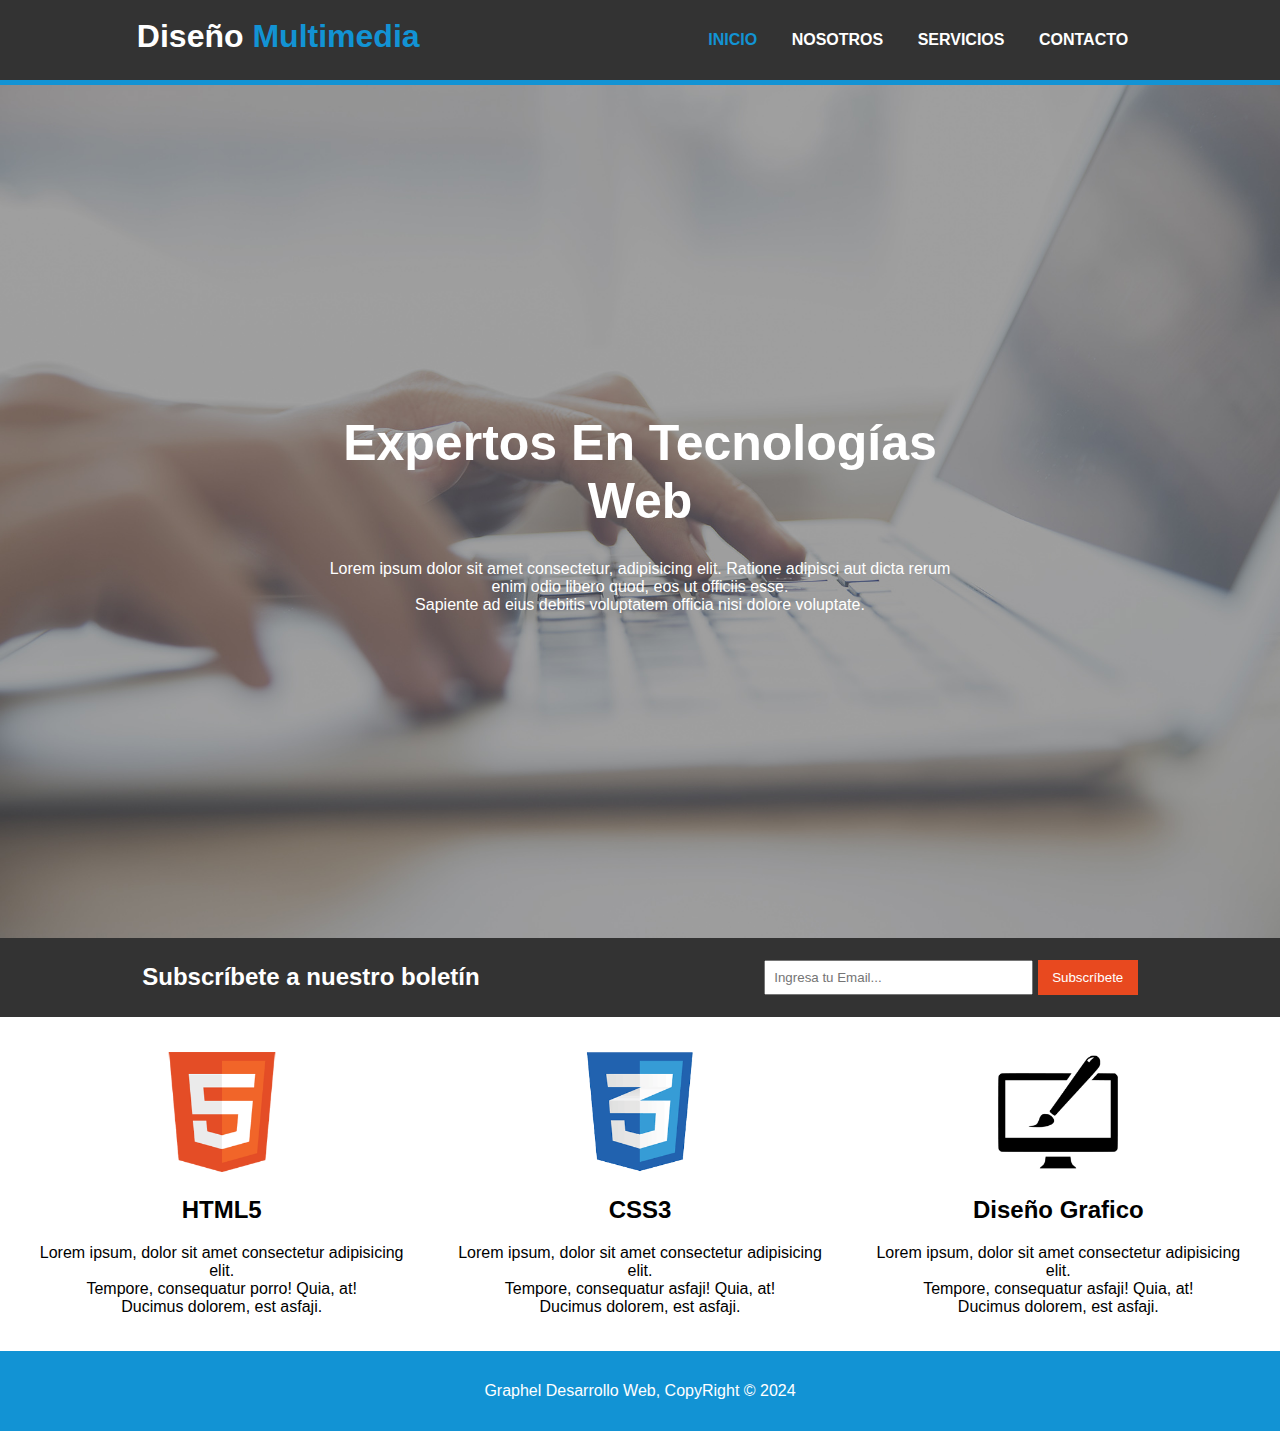
<file: index.html>
<!DOCTYPE html>
<html lang="en">
<head>
    <meta charset="UTF-8">
    <meta name="viewport" content="width=device-width, initial-scale=1.0">
    <title>Diseño Multimedia</title>
    <link rel="stylesheet" href="/styles/styles.css">
    <link rel="shortcut icon" href="Assets/images/icon.png">
</head>
<body>
    <header>
        <div class="title">
            <h1>Diseño <span class="blueTitle">Multimedia</span></h1>            
        </div>
        <div class="navigator">
            <nav>
                <a class="inicio" href="index.html">Inicio</a>
                <a class="nosotros" href="/templates/nosotros.html">Nosotros</a>
                <a class="servicios" href="/templates/servicios.html">Servicios</a>
                <a class="contacto" href="/templates/contacto.html">Contacto</a>
            </nav>
        </div>
    </header>
    
    <div class="imagen-cabecera-contenedor">
        <img class="imagen-cabecera" src="/imagenes/cabecera.jpg" alt="computer">
        
        <div class="texto-imagen">
            <h1>Expertos En Tecnologías Web</h1>
                <p>
                    Lorem ipsum dolor sit amet consectetur, adipisicing elit. Ratione adipisci aut dicta rerum enim odio libero quod, eos ut officiis esse. <br>
                   Sapiente ad eius debitis voluptatem officia nisi dolore voluptate.
                </p>
        </div>
    </div>

    <div class="subscribe">

        <div class="text">
            <h2>Subscríbete a nuestro boletín</h2>  
        </div>

        <div class="email">
            <input class="input" type="text" name="email" placeholder="Ingresa tu Email..." required>
            <button class="btn" type="submit">Subscríbete</button>
        </div>

    </div>

    <div class="trilogy">

        <div class="html">
            <img src="/imagenes/logo_html.png" alt="html5">
            <h2>HTML5</h2>
            <p>Lorem ipsum, dolor sit amet consectetur adipisicing elit. <br>
                 Tempore, consequatur porro! Quia, at! <br>
                 Ducimus dolorem, est asfaji.</p>
        </div>

        <div class="css">
            <img src="/imagenes/logo_css.png" alt="css3">
            <h2>CSS3</h2>
            <p>Lorem ipsum, dolor sit amet consectetur adipisicing elit. <br>
                 Tempore, consequatur asfaji! Quia, at! <br>
                 Ducimus dolorem, est asfaji.</p>
        </div>

        <div class="diseño-grafico">
            <img src="/imagenes/logo_brush.png" alt="Diseño-grafico">
            <h2>Diseño Grafico</h2>
            <p>Lorem ipsum, dolor sit amet consectetur adipisicing elit. <br>
                 Tempore, consequatur asfaji! Quia, at! <br>
                 Ducimus dolorem, est asfaji.</p>
        </div>

    </div>

</body>    
<footer>
        <p>Graphel Desarrollo Web, CopyRight © 2024</p>
</footer>
</html>
</file>
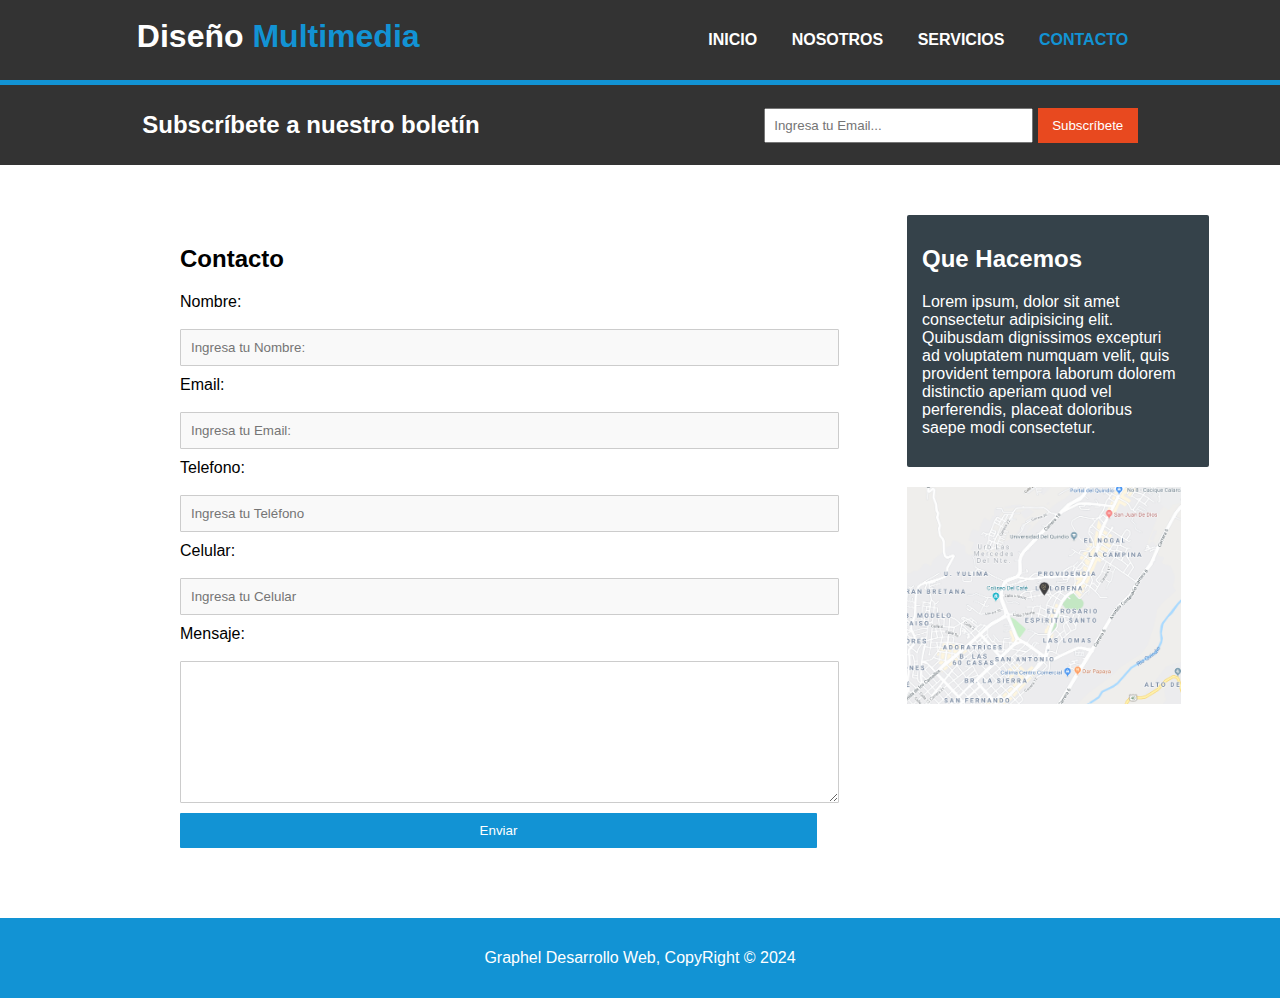
<file: templates/contacto.html>
<!DOCTYPE html>
<html lang="en">
<head>
    <meta charset="UTF-8">
    <meta name="viewport" content="width=device-width, initial-scale=1.0">
    <title>Contacto</title>
    <link rel="stylesheet" href="/styles/styles.css">
    <link rel="shortcut icon" href="../Assets/images/icon.png">
</head>
<body>
    <header>
        <div class="title">
            <h1>Diseño <span class="blueTitle">Multimedia</span></h1>            
        </div>
        <div class="navigator">
            <nav>
                <a class="inicio-contacto" href="/ndex.html">Inicio</a>
                <a class="nosotros-contacto" href="nosotros.html">Nosotros</a>
                <a class="servicios-contacto" href="servicios.html">Servicios</a>
                <a class="contacto-contacto" href="contacto.html">Contacto</a>
            </nav>
        </div>
    </header>

    <div class="subscribe-NOSOTROS">

        <div class="text">
            <h2>Subscríbete a nuestro boletín</h2>  
        </div>

        <div class="email">
            <input class="input" type="text" name="email" placeholder="Ingresa tu Email..." required>
            <button class="btn" type="submit">Subscríbete</button>
        </div>

    </div>

    <div class="contacto-content-padre">
        <div class="contact-form">
                <h2>Contacto</h2>
                <form action="#" method="post">
                    <label for="name">Nombre:</label><br>
                    <input type="text" name="nombre" id="name" placeholder="Ingresa tu Nombre: " required>
                    
                    <label for="email">Email: </label><br>
                    <input type="email" name="email" id="email" placeholder="Ingresa tu Email: " required>
                    
                    <label for="tel">Telefono:</label><br>
                    <input type="tel" name="telefono" id="tel" placeholder="Ingresa tu Teléfono" required>
                    
                    <label for="cel">Celular:</label><br>
                    <input type="tel" name="celular" id="cel" placeholder="Ingresa tu Celular" required>
                    
                    <label for="message">Mensaje:</label><br>
                    <textarea name="mensaje" id="message" required></textarea>
                    
                    <button type="submit">Enviar</button>
                </form>
        </div>
        
        <div class="div-2">
            <div class="que-hacemos">
                <h2>Que Hacemos</h2>
                <p>Lorem ipsum, dolor sit amet consectetur adipisicing elit. 
                    Quibusdam dignissimos excepturi ad voluptatem numquam velit, 
                    quis provident tempora laborum dolorem distinctio aperiam quod vel 
                    perferendis, placeat doloribus saepe modi consectetur.
                </p>
            </div>

            <div class="mapa-container">
                <img src="/imagenes/mapaGoogle.png" alt="map">
            </div>

        </div>

        

    </div>

</body> 

<footer>
        <p>Graphel Desarrollo Web, CopyRight © 2024</p>
</footer>

</html>
</file>
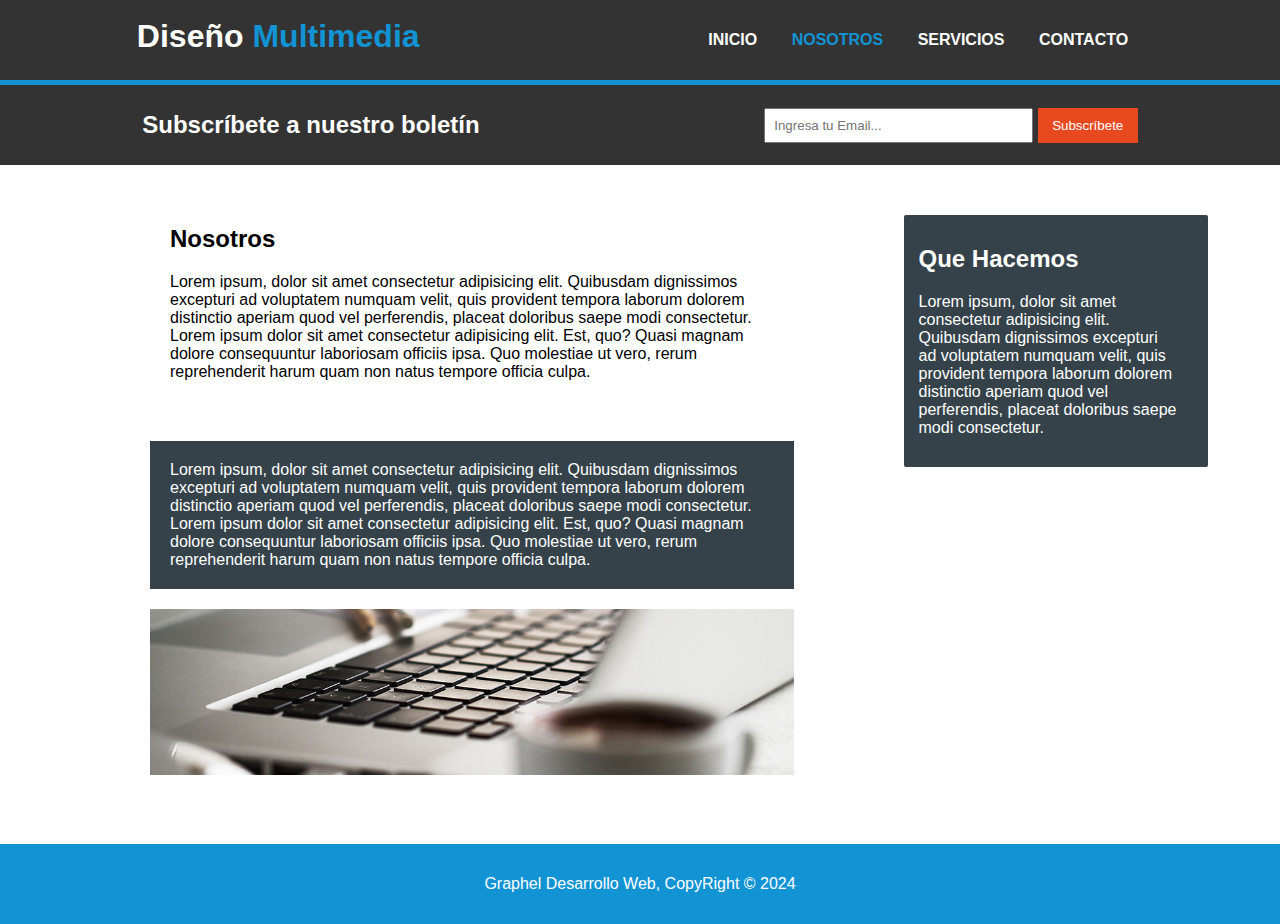
<file: templates/nosotros.html>
<!DOCTYPE html>
<html lang="en">
<head>
    <meta charset="UTF-8">
    <meta name="viewport" content="width=device-width, initial-scale=1.0">
    <title>Nosotros</title>
    <link rel="stylesheet" href="/styles/styles.css">
    <link rel="shortcut icon" href="../Assets/images/icon.png">
</head>
<body>
    <header>
        <div class="title">
            <h1>Diseño <span class="blueTitle">Multimedia</span></h1>            
        </div>
        <div class="navigator">
            <nav>
                <a class="inicio-nosotros" href="/ndex.html">Inicio</a>
                <a class="nosotros-nosotros" href="nosotros.html">Nosotros</a>
                <a class="servicios-nosotros" href="servicios.html">Servicios</a>
                <a class="contacto-nosotros" href="contacto.html">Contacto</a>
            </nav>
        </div>
    </header>

    <div class="subscribe-NOSOTROS">

        <div class="text">
            <h2>Subscríbete a nuestro boletín</h2>  
        </div>

        <div class="email">
            <input class="input" type="text" name="email" placeholder="Ingresa tu Email..." required>
            <button class="btn" type="submit">Subscríbete</button>
        </div>

    </div>

    <div class="nosotros-content-padre">
        <div class="div-1">
                <div class="nosotros-text-1">
                <h2>Nosotros</h2>
                <p>Lorem ipsum, dolor sit amet consectetur adipisicing elit. 
                    Quibusdam dignissimos excepturi ad voluptatem numquam velit, 
                    quis provident tempora laborum dolorem distinctio aperiam quod vel 
                    perferendis, placeat doloribus saepe modi consectetur.
                    Lorem ipsum dolor sit amet consectetur adipisicing elit. Est, quo? 
                    Quasi magnam dolore consequuntur laboriosam officiis ipsa. Quo molestiae
                    ut vero, rerum reprehenderit harum quam non natus tempore officia culpa.
                </p>
            </div>
            <div class="nosotros-text-2">
                <p>Lorem ipsum, dolor sit amet consectetur adipisicing elit. 
                    Quibusdam dignissimos excepturi ad voluptatem numquam velit, 
                    quis provident tempora laborum dolorem distinctio aperiam quod vel 
                    perferendis, placeat doloribus saepe modi consectetur.
                    Lorem ipsum dolor sit amet consectetur adipisicing elit. Est, quo? 
                    Quasi magnam dolore consequuntur laboriosam officiis ipsa. Quo molestiae
                    ut vero, rerum reprehenderit harum quam non natus tempore officia culpa.
                </p>
            </div>

            <div class="imagen-891-contenedor">
                <img src="/imagenes/891.jpg" alt="image">
            </div>
        </div>
        
        <div class="div-2">
            <div class="que-hacemos">
                <h2>Que Hacemos</h2>
                <p>Lorem ipsum, dolor sit amet consectetur adipisicing elit. 
                    Quibusdam dignissimos excepturi ad voluptatem numquam velit, 
                    quis provident tempora laborum dolorem distinctio aperiam quod vel 
                    perferendis, placeat doloribus saepe modi consectetur.
                </p>
            </div>
        </div>

    </div>

</body> 

<footer>
        <p>Graphel Desarrollo Web, CopyRight © 2024</p>
</footer>

</html>
</file>
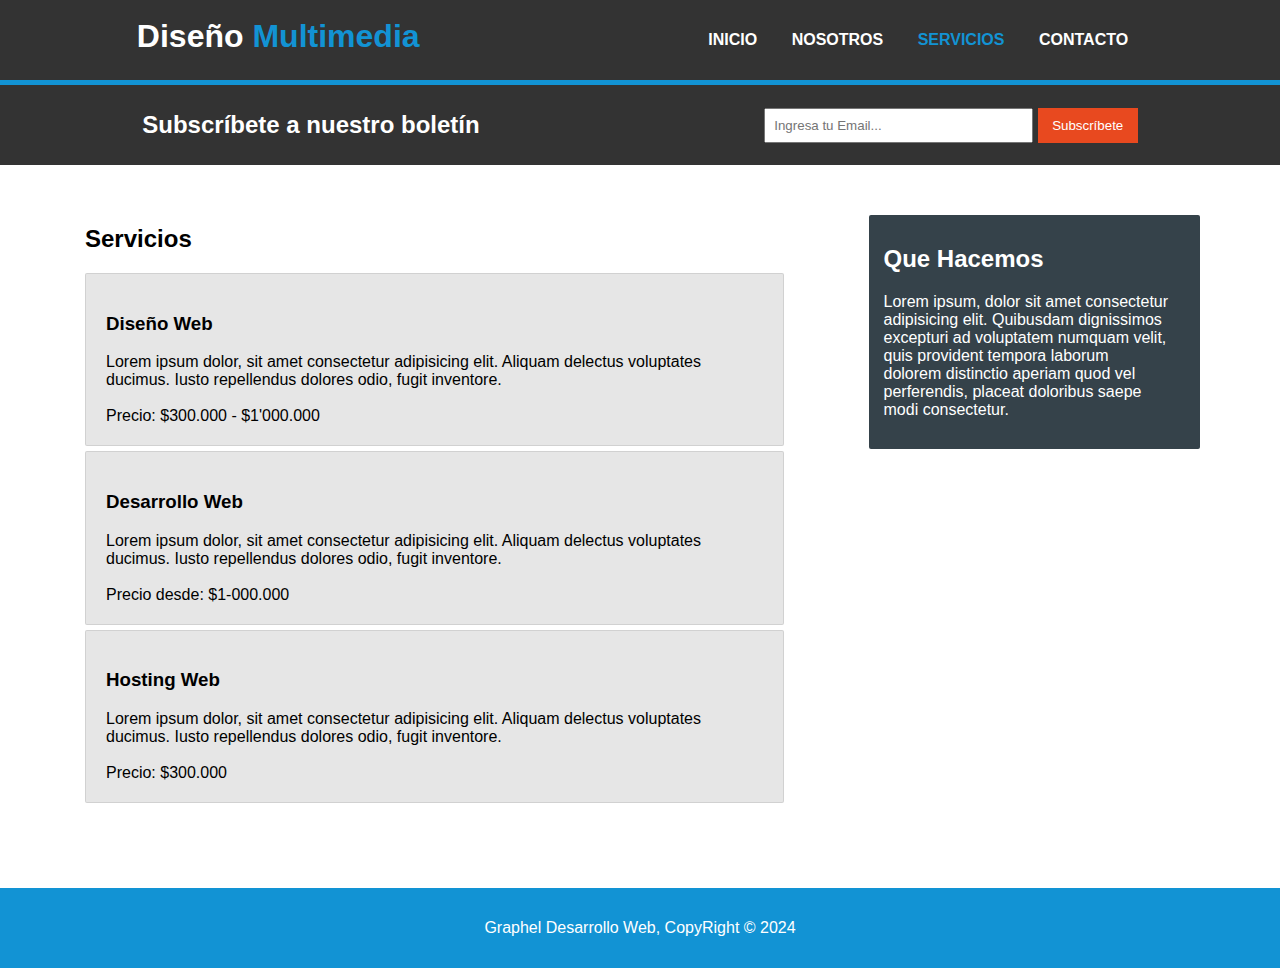
<file: templates/servicios.html>
<!DOCTYPE html>
<html lang="en">
<head>
    <meta charset="UTF-8">
    <meta name="viewport" content="width=device-width, initial-scale=1.0">
    <title>Servicios</title>
    <link rel="stylesheet" href="/styles/styles.css">
    <link rel="shortcut icon" href="../Assets/images/icon.png">
</head>
<body>
    <header>
        <div class="title">
            <h1>Diseño <span class="blueTitle">Multimedia</span></h1>            
        </div>
        <div class="navigator">
            <nav>
                <a class="inicio-servicios" href="/ndex.html">Inicio</a>
                <a class="nosotros-servicios" href="nosotros.html">Nosotros</a>
                <a class="servicios-servicios" href="servicios.html">Servicios</a>
                <a class="contacto-servicios" href="contacto.html">Contacto</a>
            </nav>
        </div>
    </header>

    <div class="subscribe-NOSOTROS">

        <div class="text">
            <h2>Subscríbete a nuestro boletín</h2>  
        </div>

        <div class="email">
            <input class="input" type="text" name="email" placeholder="Ingresa tu Email..." required>
            <button class="btn" type="submit">Subscríbete</button>
        </div>

    </div>

    <div class="servicios-content-padre">
        <div class="div-1-textos">
                <h2>Servicios</h2>
            <div class="div-1-texto-1">
                <h3>Diseño Web</h3>
                <p>Lorem ipsum dolor, sit amet consectetur adipisicing elit. 
                    Aliquam delectus voluptates ducimus. Iusto repellendus dolores odio, 
                    fugit inventore. <br> <br>
                    Precio: $300.000 - $1'000.000
                </p>
            </div>

            <div class="div-1-texto-2">
                <h3>Desarrollo Web</h3>
                <p>Lorem ipsum dolor, sit amet consectetur adipisicing elit. 
                    Aliquam delectus voluptates ducimus. Iusto repellendus dolores odio, 
                    fugit inventore. <br> <br>
                    Precio desde: $1-000.000
                </p>
            </div>

            <div class="div-1-texto-3">
                <h3>Hosting Web</h3>
                <p>Lorem ipsum dolor, sit amet consectetur adipisicing elit. 
                    Aliquam delectus voluptates ducimus. Iusto repellendus dolores odio, 
                    fugit inventore. <br> <br>
                    Precio: $300.000
                </p>
            </div>

        </div>
        
        <div class="div-2">
            <div class="que-hacemos">
                <h2>Que Hacemos</h2>
                <p>Lorem ipsum, dolor sit amet consectetur adipisicing elit. 
                    Quibusdam dignissimos excepturi ad voluptatem numquam velit, 
                    quis provident tempora laborum dolorem distinctio aperiam quod vel 
                    perferendis, placeat doloribus saepe modi consectetur.
                </p>
            </div>
        </div>

    </div>

</body> 

<footer>
        <p>Graphel Desarrollo Web, CopyRight © 2024</p>
</footer>

</html>
</file>
<file: styles/styles.css>
/* DO NOT TOUCH -------->*/

        body {
          font-family: Arial, sans-serif;
          margin: 0;
          padding: 0;
          background-color: #1293D4;
      }
      
      /* INICIO HEADER: */
      header {
          display: flex;
          background-color: #333;
          color: #fff;
          padding: 0;
          text-align: center;
          height: 80px;
          margin-bottom: 5px;
          width: 100vw;
      }
      
      .navigator {
          display: flex;
          justify-content: center;
          align-items: center;
          margin-left: auto;
          margin-right: auto;
          line-height: 80px;
      }
      
      nav a {
          color: #fff;
          text-decoration: none;
          padding: 0 15px;
          font-weight: bold;
          text-transform: uppercase;
      }
      
      nav a:hover {
          color: #1293D4;
          transform: scale(1.05);
      }
      
      .title{
          margin: 0 auto;
          line-height: 30px;
      }
      
      .blueTitle{
          color: #1293D4;
      }
      .inicio{
          color: #1293D4;
      }
      /* FIN HEADER */
      
      
      /* INICIO SUBSCRIBETE */
      .subscribe{
          margin-top: -5px;
          background-color: #333;
          height: 80px;
          display: flex;
          flex-direction: row;
          justify-content: space-around;
          align-items: center;
          width: 100vw;
      }
      .text{
          line-height: 40px;
          color: #fff;
      }
      
      .btn{
          width: 100px;
          background-color: #E8491F;
          margin: 0;
          border: 0;
          color: #fff;
          padding: 10px;
      }
      .input{
          padding: 8px;
          padding-right: 80px;
      }
      /* FIN SUBSCRIBETE */
      
      
      /* FOOTER */
      footer {
          text-align: center;
          line-height: 80px;
          height: 80px;
          width: 100vw;
          color: #fff;
      }
      /* FIN FOOTER */
      
              /* DO NOT TOUCH <--------*/
      
      
      /* INDEX.INICIO IMAGEN CABECERA CON TEXTO */
      .imagen-cabecera-contenedor {
          position: relative;
          width: 100vw;
      }
      
      .imagen-cabecera {
          width: 100%;
          height: auto;
      }
      
      .texto-imagen{
          position: absolute; /* Permite la colocación precisa dentro del contenedor */
          top: 50%; /* Posiciona el borde superior al 50% del contenedor */
          left: 50%; /* Posiciona el borde izquierdo al 50% del contenedor */
          transform: translate(-50%, -50%); /* Mueve el elemento hacia atrás en un 50% de su ancho y alto */
          text-align: center;
      }
      .texto-imagen h1{
          font-size: 50px;
          color: #fff;
          margin: 0;
      }
      .texto-imagen p{
          color: #fff;
          margin-top: 30px;
      }
      /* INDEX.FIN IMAGEN CABECERA CON TEXTO */
      
      
      /* INDEX.INICIO IMAGENES TRILOGIA */
      .trilogy{
          display: flex;
          flex-direction: row;
          justify-content: center;
          align-items: center;
          gap: 0px;
          background-color: rgb(255, 255, 255);
          width: 100vw;
      }
      p{
          margin: 0;
      }
      .html,
      .css,
      .diseño-grafico{
          padding: 35px;
          background-color: rgb(255, 255, 255);
          text-align: center;
      }
      .html img,
      .css img,
      .diseño-grafico img{
          width: 120px;
      }
      .html{
          margin-right: -25px;
      }
      .diseño-grafico{
          margin-left: -25px;
      }
      /* INDEX.FIN IMAGENES TRILOGIA */
      
      
      
      /* NOSOTROS.INICIO SUBSCRIBE */
      .subscribe-NOSOTROS{
          margin-top: 0px;
          background-color: #333;
          height: 80px;
          display: flex;
          flex-direction: row;
          justify-content: space-around;
          align-items: center;
          width: 100vw;
      }
      /* NOSOTROS.FIN SUBSCRIBE */
      
      
      /* NOSOTROS.INICIO CONTENIDO PPAL */
      
      /* div padre: */
      .nosotros-content-padre{
      display: flex;
      flex-direction: row;
      width: 100vw;
      }
      
      /* div 1 dentro del principal: */
      .div-1{
          width: 65vw;
          padding: 20px 80px 60px 150px;
          background-color: #fff;
      }
      .nosotros-text-1{
          padding: 20px;
          padding-bottom: 40px;
      }
      .nosotros-text-2{
          background-color: #35424A;
          padding: 20px;
          margin: 20px 0;
      }
      .nosotros-text-2 p{
          color: #fff;
      }

      .imagen-891-contenedor{
          margin-top: 20px;
          margin-bottom: 5px;
      }
      .imagen-891-contenedor img{
          width: 100%
      }
      .div-2{
          display: flex;
          flex-direction: column;
          width: 35vw;
          padding: 10px 30px;
          background-color: #ffffff;
      }
      .que-hacemos{
          margin-top: 40px;
          background-color: #35424A;
          width: 75%;
          padding: 30px;
          padding-left: 15px;
          border-radius: 2px;
      }
      .que-hacemos h2{
          color: #fff;
          margin-top: 0;
      }
      .que-hacemos p{
          color: #fff;
      }
      .servicios-content-padre{
          display: flex;
          flex-direction: row;
          width: 100vw;
      }
      .div-1-textos{
          width: 65vw;
          padding: 40px 50px 80px 80px;
          background-color: #fff;
      }
      .div-1-textos h2{
          margin-left: 5px;
      }
      .div-1-texto-1{
          background-color: #E6E6E6;
          padding: 20px;
          margin: 5px;
          border: 1px solid #CCCC;
          border-radius: 2px;
      }
      .div-1-texto-2{
          background-color: #E6E6E6;
          padding: 20px;
          margin: 5px;
          border: 1px solid #CCCC;
          border-radius: 2px;
      }
      .div-1-texto-3{
          background-color: #E6E6E6;
          padding: 20px;
          margin: 5px;
          border: 1px solid #CCCC;
          border-radius: 2px;
      }
      .contacto-content-padre{
          display: flex;
          flex-direction: row;
          width: 100vw;
          background-color: #fff;
      }
      
      
      .contact-form{
          display: flex;
          flex-direction: column;
          justify-content: center;
          width: 65%;
          text-align: left;
          padding: 0px 60px 0px 180px;
      }
      
      
      .contact-form form{
          display: flex;
          flex-direction: column;
      }
      
      .contact-form input{
          background-color: #cccccc1c;
      }
      
      .contact-form input,
      .contact-form textarea,
      .contact-form button {
          width: 100%;
          padding: 10px;
          margin-bottom: 10px;
          border: 1px solid #ccc;
          border-radius: 1px;
      }
      textarea{
          height: 120px;
      }
      
      .contact-form button {
          background-color: #1293D4;
          color: white;
          border: none;
          cursor: pointer;
      }
      
      .contact-form button:hover {
          background-color: #0a7bbd;
      }
      
      
      /* imagen mapa:  */
      .mapa-container{
          padding-top: 20px;
      }
      .mapa-container img{
          width: 80%;
          padding-bottom: 200px;
      }
      
      
      
      /* CAMBIANDO EL COLOR DE LOS BOTONES HEADER */
      
      /* SERVICIOS:  */
      .inicio-servicios{
          color: #fff;
      }
      .nosotros-servicios{
          color: #fff;
      }
      .servicios-servicios{
          color: #1293D4;
      }
      .contacto-servicios{
          color: #fff;
      }
      
      /* NOSOTROS:  */
      .inicio-nosotros{
          color: #fff;
      }
      .nosotros-nosotros{
          color: #1293D4;
      }
      .servicios-nosotros{
          color: #fff;
      }
      .contacto-nosotros{
          color: #fff;
      }
      
      /* CONTACTO:  */
      .inicio-contacto{
          color: #fff;
      }
      .nosotros-contacto{
          color: #fff;
      }
      .servicios-contacto{
          color: #fff;
      }
      .contacto-contacto{
          color: #1293D4;
      }
</file>
